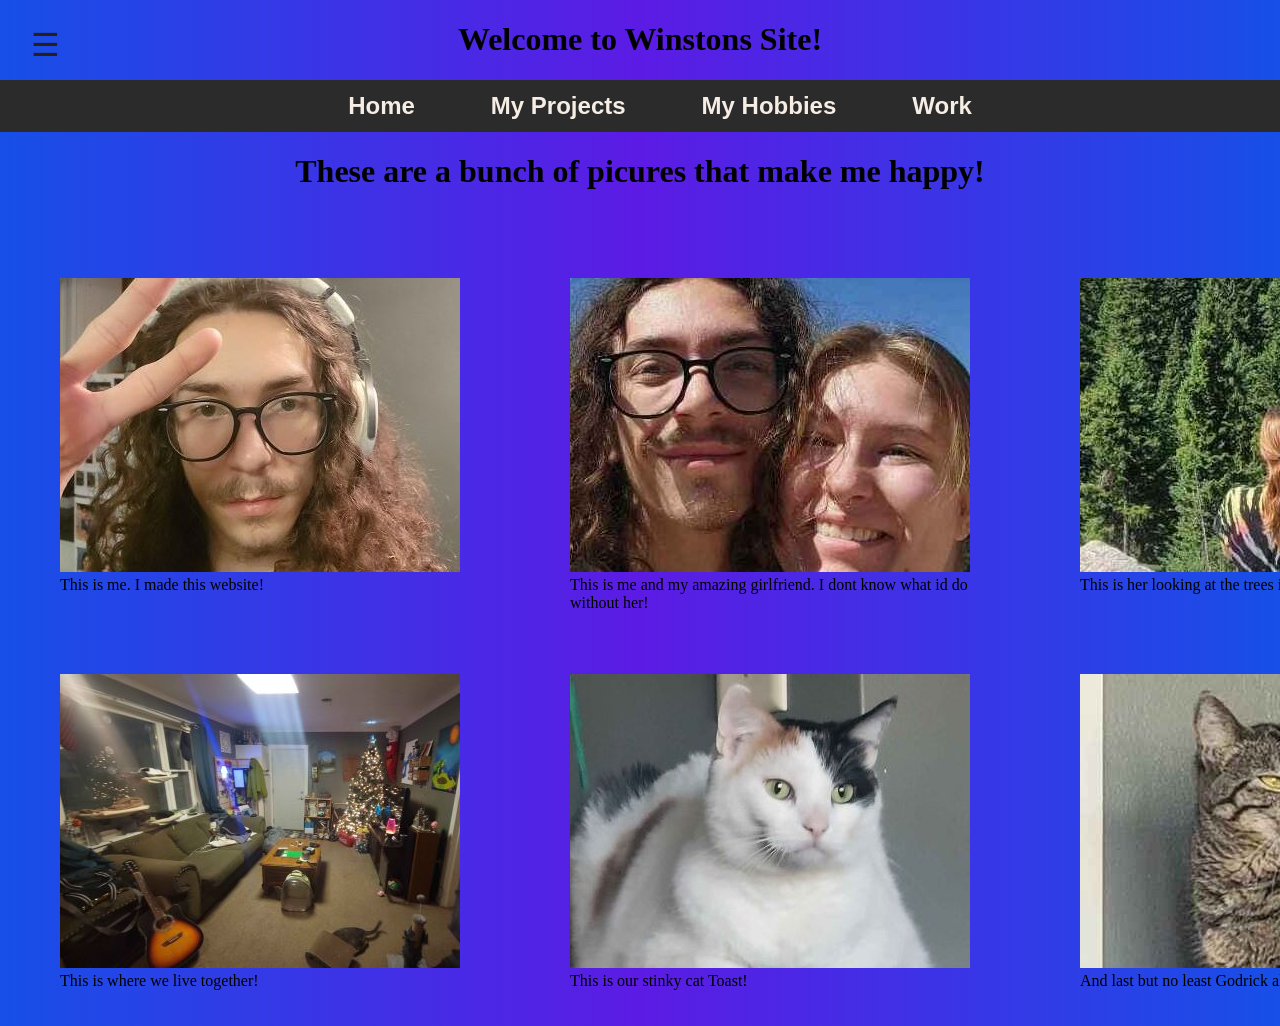
<file: index.html>
<!DOCTYPE html>
<html lang="en">

<meta charset="UTF-8">

    <head>
        <Title> Winstons Home</Title>
        <link href="css/styles.css" rel="stylesheet">
    </head>

    <body class="color">

        <header>
            <h1>Welcome to Winstons Site!</h1>

        </header>

        <nav class="hamnav">
            <div id="nav-links">
            <a href="index.html">Home</a>
            <a href="Projects.html">My Projects</a>
            <a href="Hobbies.html">My Hobbies</a>
            <a href="Work.html">Work</a>
            </div>
            <a class="nav-icon" onclick="hamburger()">
            <div id="icon">&#9776;</div>
            </a>
            </nav>

            <nav class="desk-nav">
                <ul>
                    <li><a href="index.html">Home</a></li>  
                    <li><a href="Projects.html">My Projects</a></li> 
                    <li><a href="Hobbies.html">My Hobbies</a></li> 
                    <li><a href="Work.html">Work</a></li> 
                </ul>
            </nav>
            <header>
                <h1 class="cntr"> These are a bunch of picures that make me happy!</h1>
            </header>
        <main class="grid">
        
            <aside>
                
            </aside>

            <figure><!-- Figure Element 1 -->
                <img src="images/madewebsite.jpg" alt="The person who made the website">
                <figcaption>This is me. I made this website!</figcaption>
            </figure>

            <figure><!-- Figure Element 2 -->
                <img src="images/hunbub.jpg" alt="The person who made the websites lovely girlfriend">
                <figcaption>This is me and my amazing girlfriend. I dont know what id do without her!</figcaption>
            </figure>

            <figure><!-- Figure Element 3 -->
                <img src="images/blackhill.jpg" alt="A photo of my girlfriend admiring the view of the black hills">
                <figcaption>This is her looking at the trees in the black hills!</figcaption>
            </figure>

            <figure><!-- Figure Element 4 -->
                <img src="images/HOME.jpg" alt="This is a picture of our house">
                <figcaption>This is where we live together!</figcaption>
            </figure>
            
            <figure><!-- Figure Element 5 -->
                <img src="images/Tootin.jpg" alt="one of out cats named Tootin">
                <figcaption>This is our stinky cat Toast!</figcaption>
            </figure>

            <figure><!-- Figure Element 6 -->
                <img src="images/stinka.jpg" alt="one of our cats named godrick">
                <figcaption>And last but no least Godrick aka eepy stink!</figcaption>
            </figure>

        </main>

        <footer>

        </footer>
        <script src="script/script.js"></script>
    </body>

</html>
</file>
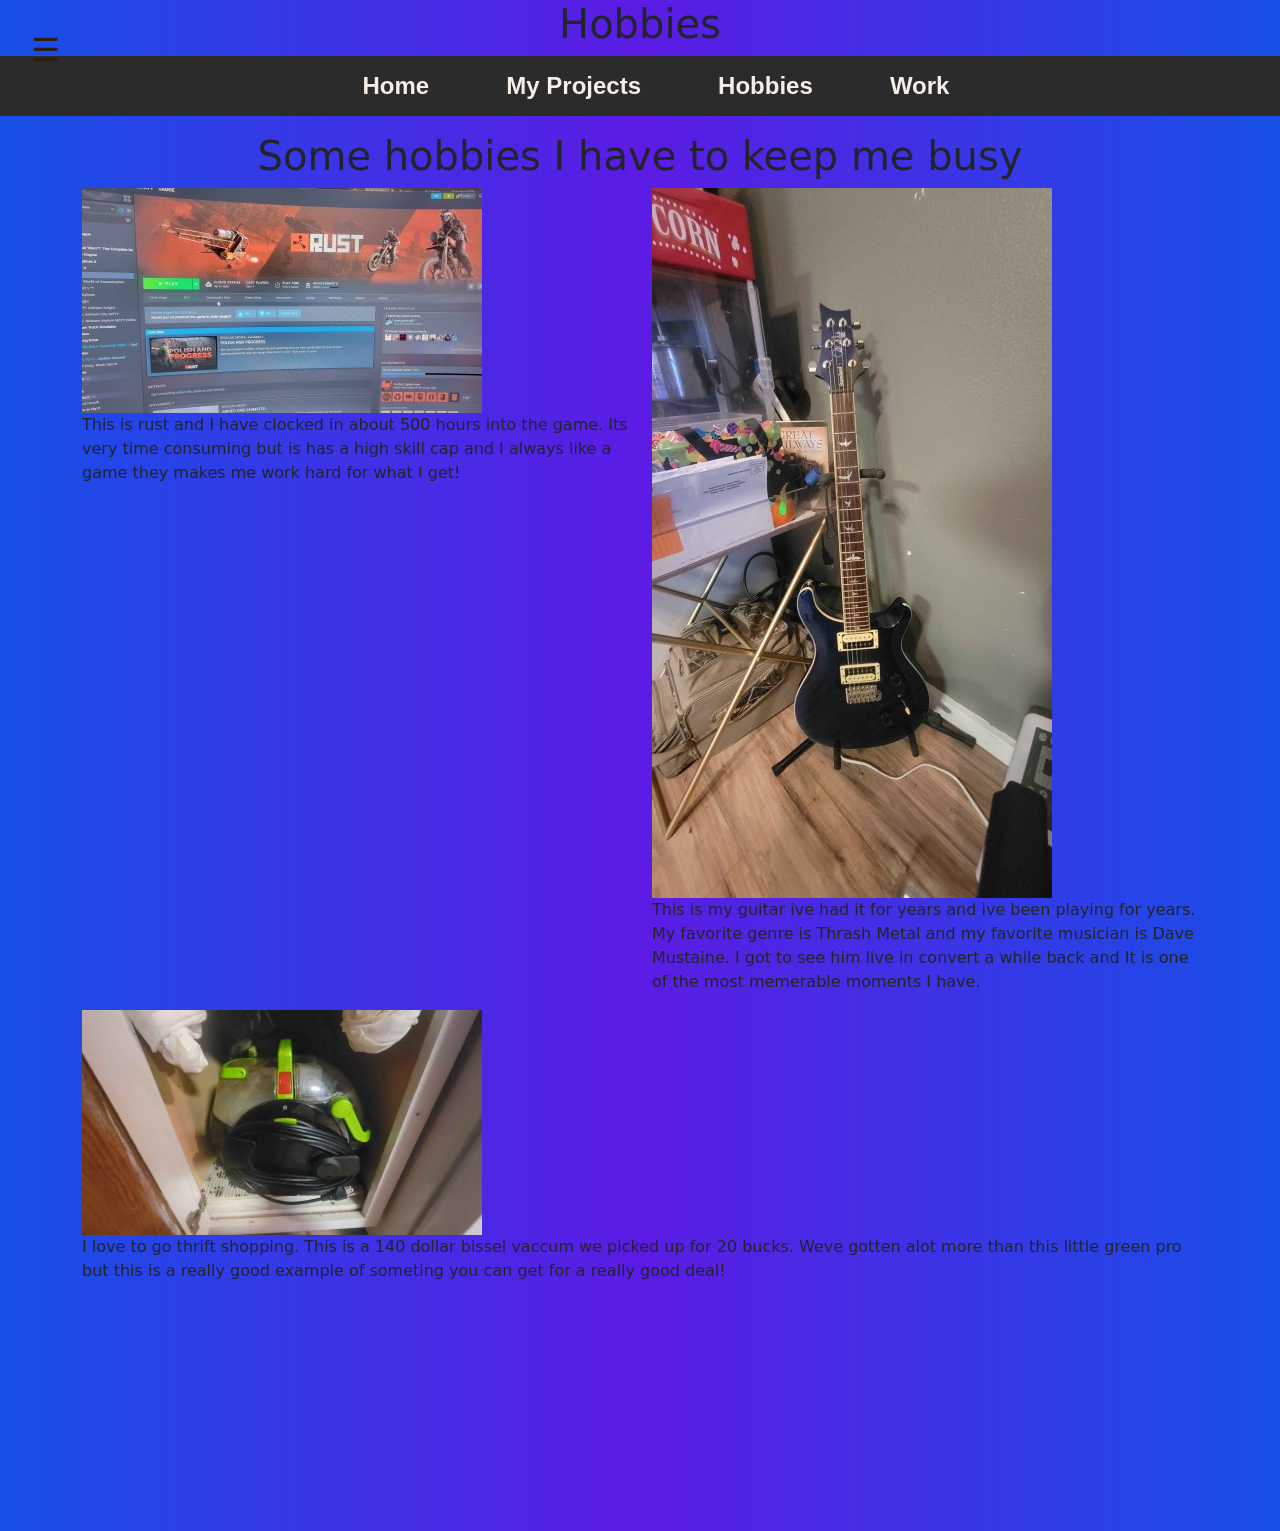
<file: Hobbies.html>
<!doctype html>
<html lang="en">
  <head>
    <!-- Required meta tags -->
    <meta charset="utf-8">
    <meta name="viewport" content="width=device-width, initial-scale=1">

    <!-- Bootstrap CSS -->
    <link href="https://cdn.jsdelivr.net/npm/bootstrap@5.0.2/dist/css/bootstrap.min.css" rel="stylesheet" integrity="sha384-EVSTQN3/azprG1Anm3QDgpJLIm9Nao0Yz1ztcQTwFspd3yD65VohhpuuCOmLASjC" crossorigin="anonymous">
    <link href="css/styles.css" rel="stylesheet">
    <title>Hobbies</title>
  </head>
  <body class="color">
    <header> 
        <h1>Hobbies</h1>
    </header>
    <nav class="hamnav">
        <div id="nav-links">
        <a href="index.html">Home</a>
        <a href="Projects.html">Projects</a>
        <a href="Hobbies.html">Hobbies</a>
        <a href="Work.html">Work</a>
        </div>
        <a class="nav-icon" onclick="hamburger()">
        <div id="icon">&#9776;</div>
        </a>
        </nav>

        <nav class="desk-nav">
            <ul>
                <li><a href="index.html">Home</a></li>  
                <li><a href="Projects.html">My Projects</a></li> 
                <li><a href="Hobbies.html">Hobbies</a></li> 
                <li><a href="Work.html">Work</a></li> 
            </ul>
        </nav>
        <h1>Some hobbies I have to keep me busy</h1>
        <div class="container">
            <div class="row">
                <div class="col-lg">
                    
                    <img src="images/gaming.jpg" alt="Me showing a picture of my favorite game">
                    <p>This is rust and I have clocked in about 500 hours into the game. Its very time consuming but is has a high skill cap and I always like a game they makes me work hard for what I get! </p>
                </div>
                <div class="col-lg">
                    
                    <img src="images/Guitar.jpg" alt="Picture of my guitar">
                    <p>This is my guitar ive had it for years and ive been playing for years. My favorite genre is Thrash Metal and my favorite musician is Dave Mustaine. I got to see him live in convert a while back and It is one of the most memerable moments I have.</p>
                </div>
                <div class="col-lg">
                    
                    <img src="images/Thrifting.jpg" alt="A green bissel wet vac i got for cheap at savers">
                    <p>I love to go thrift shopping. This is a 140 dollar bissel vaccum we picked up for 20 bucks. Weve gotten alot more than this little green pro but this is a really good example of someting you can get for a really good deal!</p>
                </div>
            </div>
        </div>

    <main>
        <div>
           
        </div>
        <div>
            
        </div>
      
    </main>

    <footer>

    </footer>
    <script src="script/script.js"></script>
  </body>
</html>
</file>
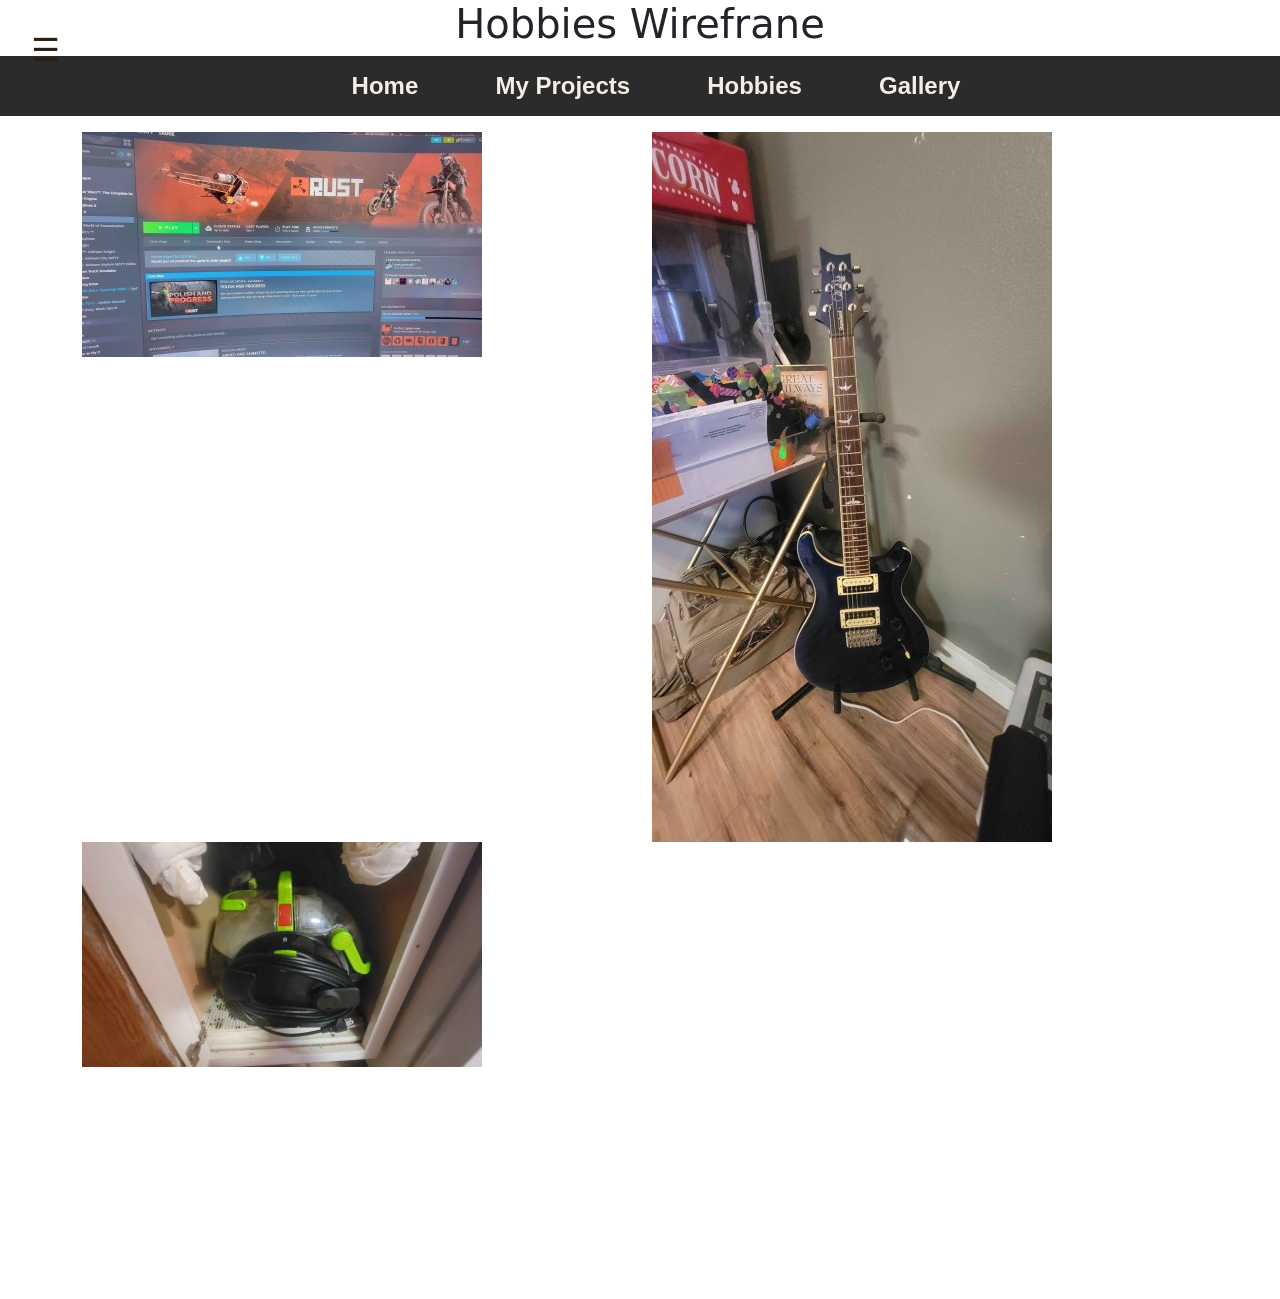
<file: HobbiesFrame.html>
<!doctype html>
<html lang="en">
  <head>
    <!-- Required meta tags -->
    <meta charset="utf-8">
    <meta name="viewport" content="width=device-width, initial-scale=1">

    <!-- Bootstrap CSS -->
    <link href="https://cdn.jsdelivr.net/npm/bootstrap@5.0.2/dist/css/bootstrap.min.css" rel="stylesheet" integrity="sha384-EVSTQN3/azprG1Anm3QDgpJLIm9Nao0Yz1ztcQTwFspd3yD65VohhpuuCOmLASjC" crossorigin="anonymous">
    <link href="css/styles.css" rel="stylesheet">
    <title>Hobbies</title>
  </head>
  <body>
    <header> 
        <h1>Hobbies Wirefrane</h1>
    </header>
    <nav class="hamnav">
        <div id="nav-links">
        <a href="HomeFrame.HTML">Home</a>
        <a href="ProjectsFrame.html">Projects</a>
        <a href="HobbiesFrame.html">Hobbies</a>
        <a href="WorkFrame.html">Work</a>
        </div>
        <a class="nav-icon" onclick="hamburger()">
        <div id="icon">&#9776;</div>
        </a>
        </nav>

        <nav class="desk-nav">
            <ul>
                <li><a href="HomeFrame.HTML">Home</a></li>  
                <li><a href="ProjectsFrame.html">My Projects</a></li> 
                <li><a href="HobbiesFrame.html">Hobbies</a></li> 
                <li><a href="WorkFrame.html">Gallery</a></li> 
            </ul>
        </nav>

        <div class="container">
            <div class="row">
                <div class="col-lg">
                    
                    <img src="images/gaming.jpg" alt="Me showing a picture of my favorite game">
                </div>
                <div class="col-lg">
                    
                    <img src="images/Guitar.jpg" alt="Picture of my guitar">
                </div>
                <div class="col-lg">
                    
                    <img src="images/Thrifting.jpg" alt="A green bissel wet vac i got for cheap at savers">
                </div>
            </div>
        </div>

    <main>
        <div>
           
        </div>
        <div>
            
        </div>
      
    </main>

    <footer>

    </footer>
    <script src="script/script.js"></script>
  </body>
</html>
</file>
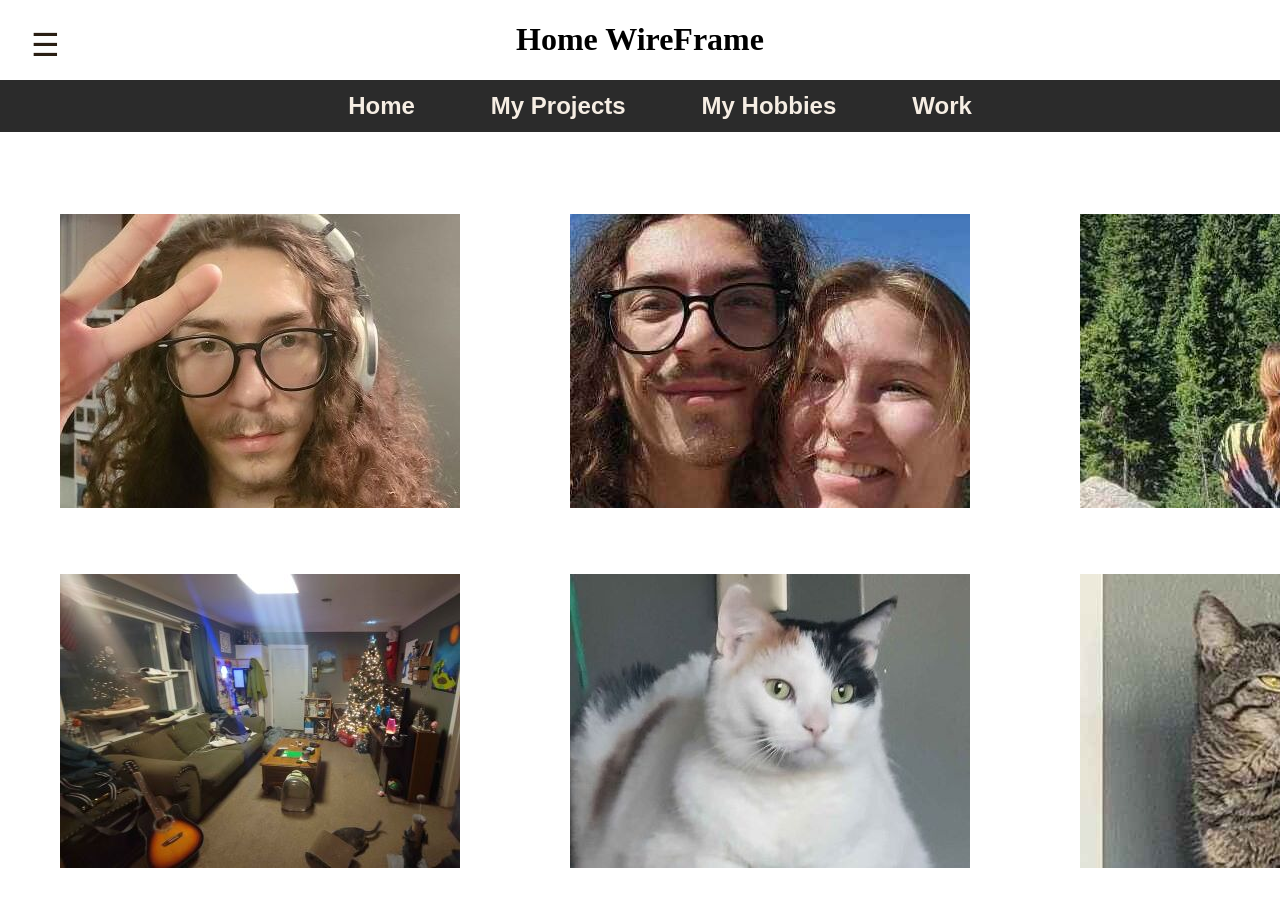
<file: HomeFrame.HTML>
<!DOCTYPE html>
<html lang="en">

<meta charset="UTF-8">

    <head>
        <Title> Winstons Home - WireFrame</Title>
        <link href="css/styles.css" rel="stylesheet">
    </head>

    <body>

        <header>
            <h1>Home WireFrame</h1>

        </header>

        <nav class="hamnav">
            <div id="nav-links">
            <a href="HomeFrame.HTMLS">Home</a>
            <a href="ProjectsFrame.html">My Projects</a>
            <a href="HobbiesFrame.html">My Hobbies</a>
            <a href="WorkFrame.html">Work</a>
            </div>
            <a class="nav-icon" onclick="hamburger()">
            <div id="icon">&#9776;</div>
            </a>
            </nav>

            <nav class="desk-nav">
                <ul>
                    <li><a href="HomeFrame.HTML">Home</a></li>  
                    <li><a href="ProjectsFrame.html">My Projects</a></li> 
                    <li><a href="HobbiesFrame.html">My Hobbies</a></li> 
                    <li><a href="WorkFrame.html">Work</a></li> 
                </ul>
            </nav>

        <main class="grid">
            <aside>
                
            </aside>

            <figure><!-- Figure Element 1 -->
                <img src="images/madewebsite.jpg" alt="The person who made the website">
                <figcaption></figcaption>
            </figure>

            <figure><!-- Figure Element 2 -->
                <img src="images/hunbub.jpg" alt="The person who made the websites lovely girlfriend">
                <figcaption></figcaption>
            </figure>

            <figure><!-- Figure Element 3 -->
                <img src="images/blackhill.jpg" alt="A photo of my girlfriend admiring the view of the black hills">
                <figcaption></figcaption>
            </figure>

            <figure><!-- Figure Element 4 -->
                <img src="images/HOME.jpg" alt="This is a picture of our house">
                <figcaption></figcaption>
            </figure>
            
            <figure><!-- Figure Element 5 -->
                <img src="images/Tootin.jpg" alt="one of out cats named Tootin">
                <figcaption></figcaption>
            </figure>

            <figure><!-- Figure Element 6 -->
                <img src="images/stinka.jpg" alt="one of our cats named godrick">
                <figcaption></figcaption>
            </figure>

        </main>

        <footer>

        </footer>
        <script src="script/script.js"></script>
    </body>

</html>
</file>
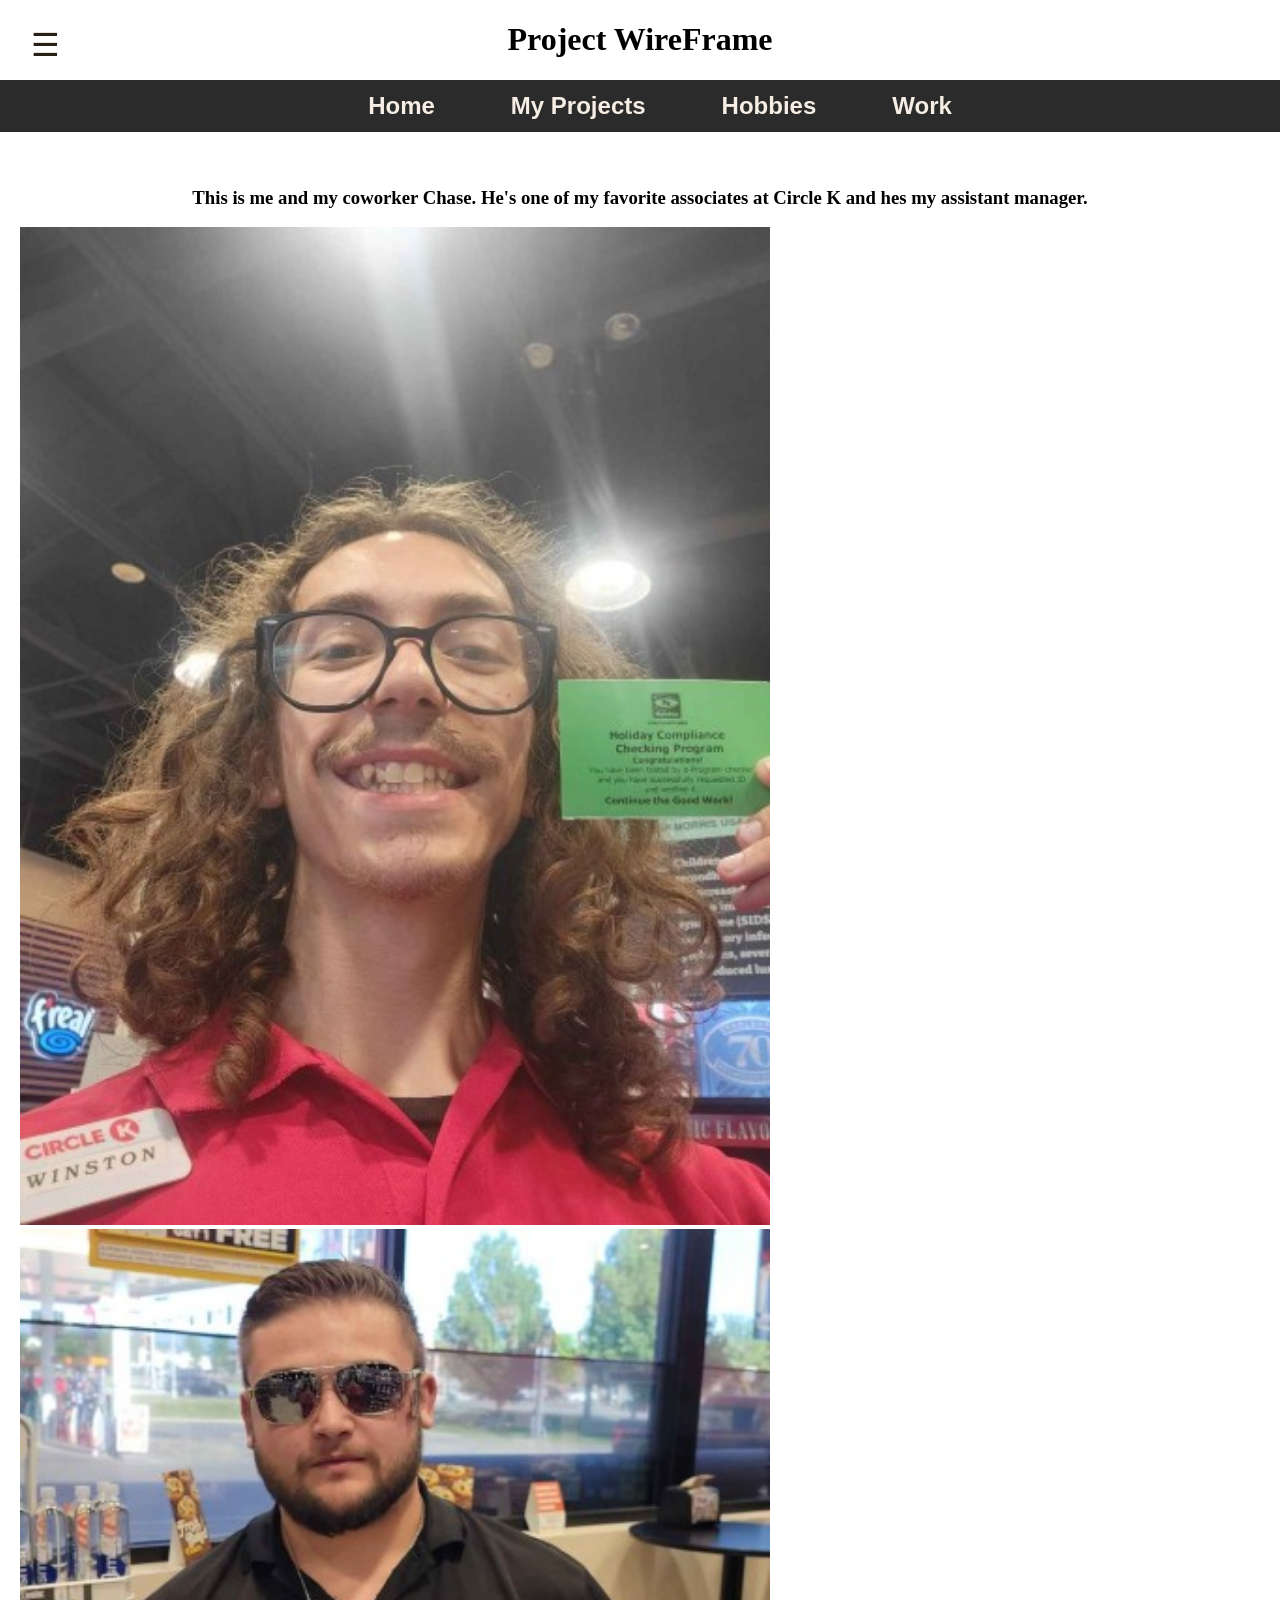
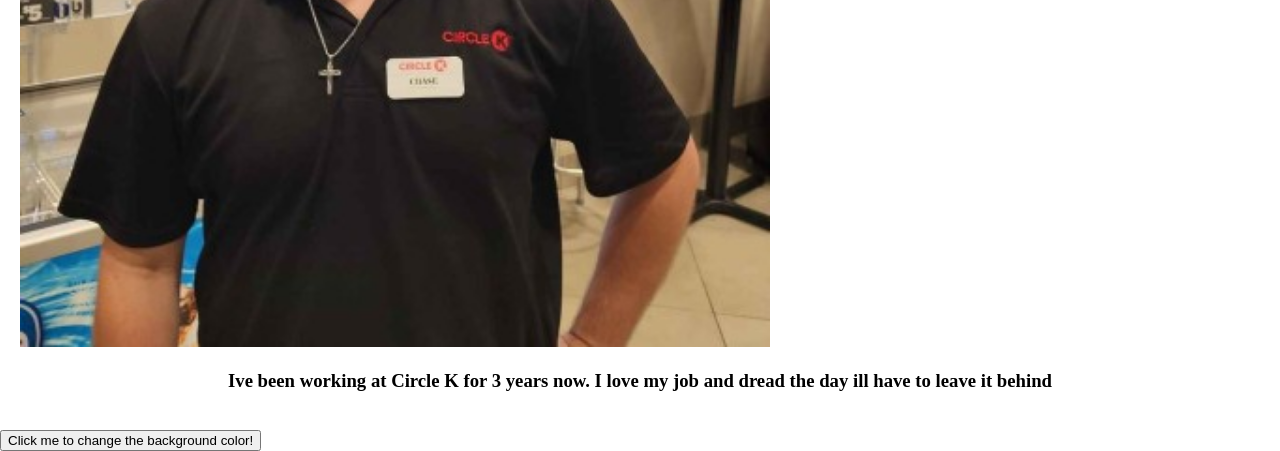
<file: Work.html>
<!DOCTYPE html>
<html lang="en">

<meta charset="UTF-8">

    <head>
        <Title> Winstons Home - WireFrame</Title>
        <link href="css/styles.css" rel="stylesheet">
    </head>

    <body>

        <header>
            <h1>Project WireFrame</h1>

        </header>

        <nav class="hamnav">
            <div id="nav-links">
            <a href="index.html">Home</a>
            <a href="Projects.html">Projects</a>
            <a href="Hobbies.html">Hobbies</a>
            <a href="Work.html">Work</a>
            </div>
            <a class="nav-icon" onclick="hamburger()">
            <div id="icon">&#9776;</div>
            </a>
            </nav>

            <nav class="desk-nav">
                <ul>
                    <li><a href="index.html">Home</a></li>  
                    <li><a href="Projects.html">My Projects</a></li> 
                    <li><a href="Hobbies.html">Hobbies</a></li> 
                    <li><a href="Work.html">Work</a></li> 
                </ul>
            </nav>

        <main class="projmain">
            <h3>This is me and my coworker Chase. He's one of my favorite associates at Circle K and hes my assistant manager.</h3>
            <div>
                <img class="st" src="images/workme.jpg" alt="The first website I coded">
                
                <img class="st" src="images/mrwags.jpg" alt="The second website I coded">
            </div>

            <div>
               
            </div>
            <h3>Ive been working at Circle K for 3 years now. I love my job and dread the day ill have to leave it behind</h3>
        </main>
        <button id="colorButton">Click me to change the background color!</button>

        <footer>

        </footer>
        <script src="script/script.js"></script>
    </body>

</html>
</file>
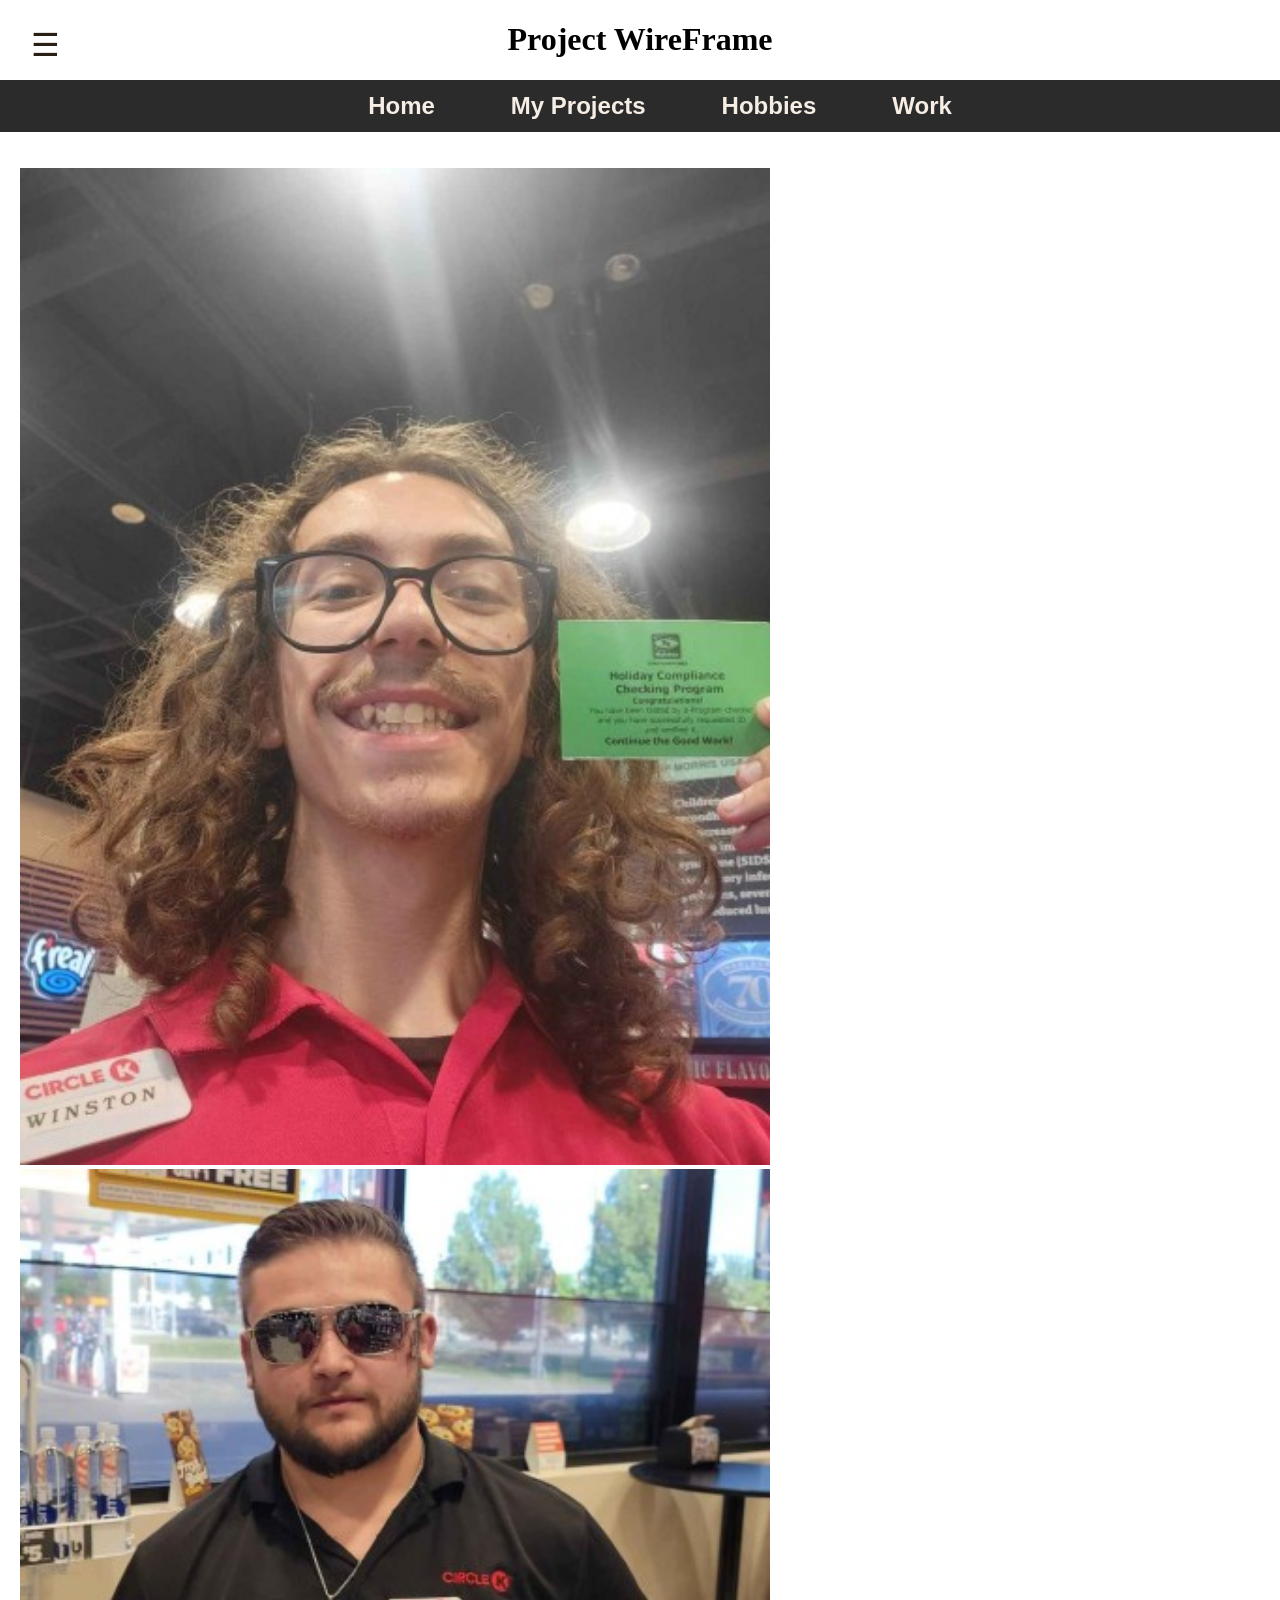
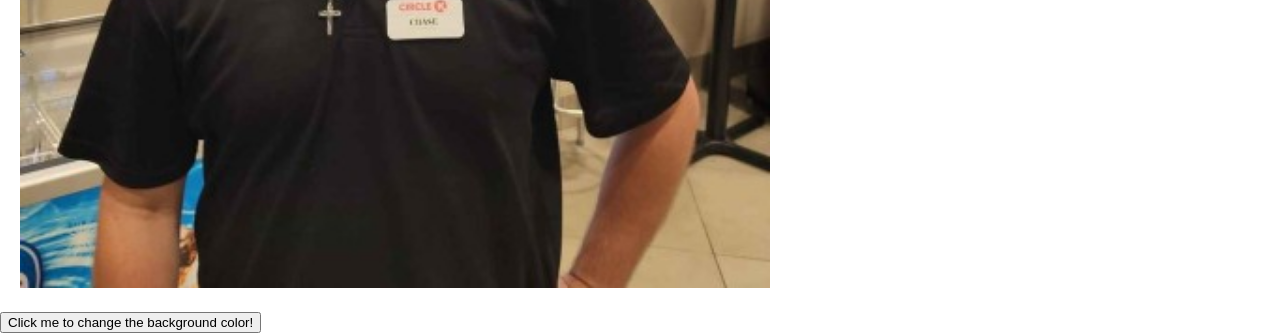
<file: WorkFrame.html>
<!DOCTYPE html>
<html lang="en">

<meta charset="UTF-8">

    <head>
        <Title> Winstons Home - WireFrame</Title>
        <link href="css/styles.css" rel="stylesheet">
    </head>

    <body>

        <header>
            <h1>Project WireFrame</h1>

        </header>

        <nav class="hamnav">
            <div id="nav-links">
            <a href="HomeFrame.HTML">Home</a>
            <a href="ProjectsFrame.html">Projects</a>
            <a href="HobbiesFrame.html">Hobbies</a>
            <a href="WorkFrame.html">Work</a>
            </div>
            <a class="nav-icon" onclick="hamburger()">
            <div id="icon">&#9776;</div>
            </a>
            </nav>

            <nav class="desk-nav">
                <ul>
                    <li><a href="HomeFrame.HTML">Home</a></li>  
                    <li><a href="ProjectsFrame.html">My Projects</a></li> 
                    <li><a href="HobbiesFrame.html">Hobbies</a></li> 
                    <li><a href="WorkFrame.html">Work</a></li> 
                </ul>
            </nav>

        <main class="projmain">
            <div>
                <img class="st" src="images/workme.jpg" alt="The first website I coded">

                <img class="st" src="images/mrwags.jpg" alt="The second website I coded">
            </div>

            <div>
               
            </div>
          
        </main>
        <button id="colorButton">Click me to change the background color!</button>

        <footer>

        </footer>
        <script src="script/script.js"></script>
    </body>

</html>
</file>
<file: css/styles.css>
header, body, nav, main, footer{
    margin: 0;
    padding: 0;
    border: 0;
}

.color{
  background: linear-gradient(to right, #174FE8, #5c1be4, #174FE8)
}

#nav-links{
  display: none;
}

/* display block */
.hamnav a {
  color:  #fff;
  text-align: center;
  font-size:2em;
  text-decoration: none;
  padding: 3%;
  display: block;
}
/* display block */
.hamnav a.nav-icon {
  display: block; 
  position: absolute;
  left: 0;
  top : 0;
  color: #f6eee4;
  padding: 2%;
}
.nav-icon div{
  height: 40px;
  width: 40px;
  color: #2a1f14;
}
.cntr{
  text-align: center;
}



h1 {
  text-align: center;
}

nav {
  background-color: #2b2b2b;
}

.mainColumn{
  display: grid;
  grid-template-columns: auto auto;
  grid-gap: 20px;
  width: 750px;
  height: auto;
  align-items: center;
  margin-left: 25px;
}

.home {
  width: 600px;
  height: auto;
}

.leftcol {
flex: 1;
padding: 20px;
}

main {
  display: flex;
  justify-content: space-between;
  padding: 20px;
}

.st{
  width: 750px;
    height: auto;
}

 

/* #nav-links{
  display: none;
} */




@media only screen and (min-width:620px) {
  .desk-nav {
    display: block;
}
  .mobile, .mobile-nav {

    display: none;
}

.container{
  padding-bottom: 15%;
}

.projmain{
  flex-direction: column;
  align-items: center;
}

nav ul {
  list-style-type: none;
  text-align: center;
}

nav li {
  border-top: none;
  display: inline-block;
  font-size: 1.25em;
  font-family: Geneva, Arial, sans-serif;
  font-weight: bold;
}

nav li a {
  padding: 0.5em;
  display: block;
  color: #f6eee4;
  text-decoration: none;
}

aside {
  grid-column: 1 / span 2;
}

.grid {
  display: grid;
  /* grid-template-columns: auto auto; */
  grid-template-columns: 1fr;
  grid-gap: 10px;
}

aside {
  grid-column: 1;
}

}










@media screen and (min-width: 1000px), print {

  nav li {
    font-size: 1.5em;
}

nav li a {
    padding: 0.5em 1.5em;
}

nav li a:hover {
    color: #2a1f14;
    background-color: #f6eee4;
    opacity: 0.5;
}

.grid {
  grid-template-columns: auto auto auto;
  grid-gap: 30px;
}

aside {
  grid-column: 1 / span 3;
  font-size: 2em;
}

.form-grid{
  display: grid;
  grid-template-columns: auto auto;
  gap: 20px;
}
.btn{
  grid-column: 1 / span 2;
}

}
</file>
